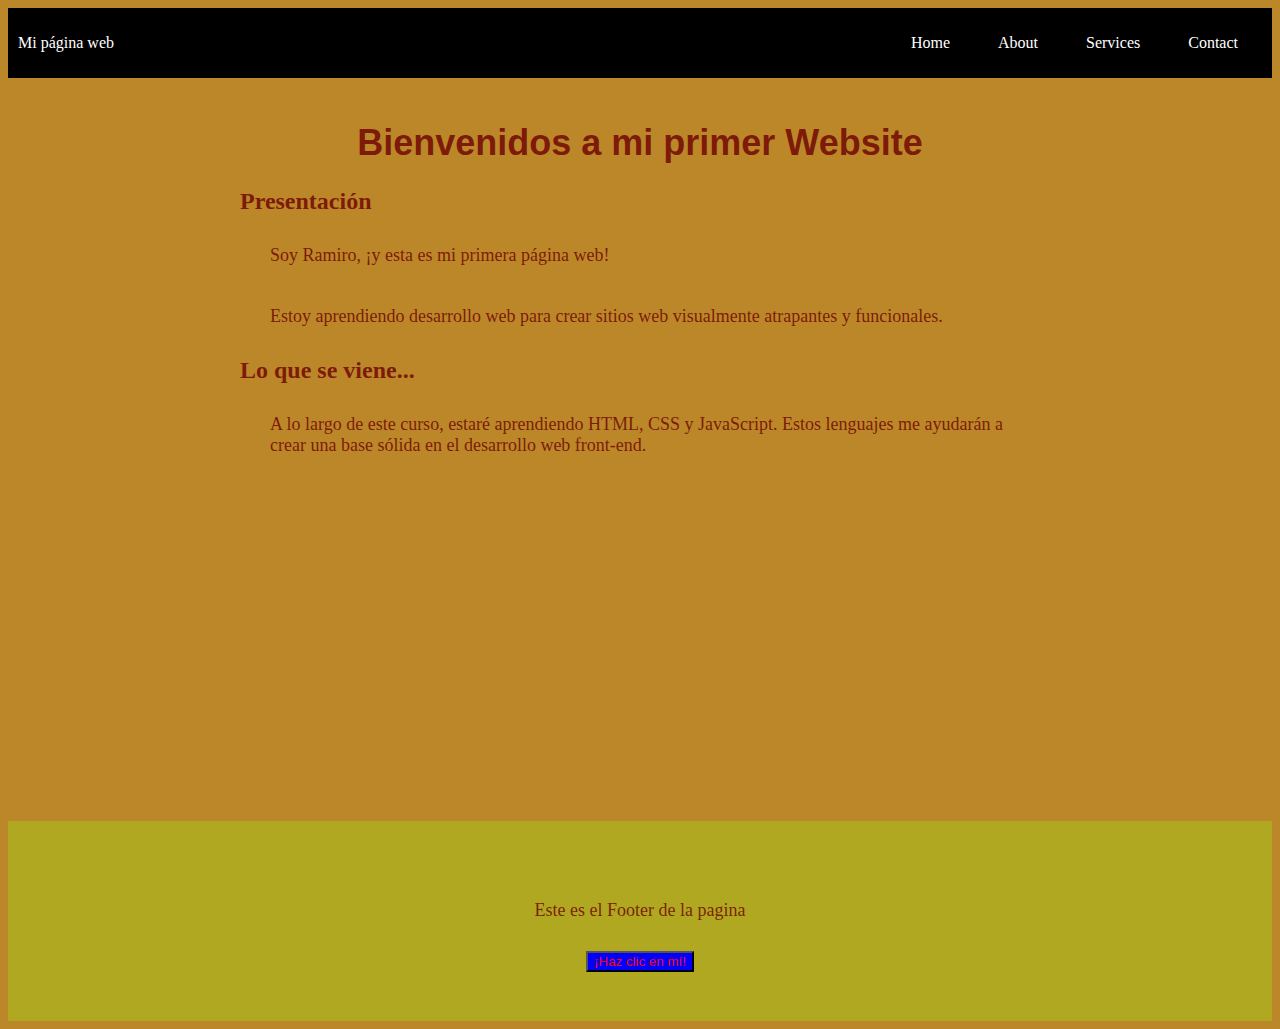
<file: index.html>
<!DOCTYPE html>
<html>

<head>
  <meta charset="UTF-8" />
  <title>Mi primera página web</title>
  <link rel="stylesheet" type="text/css" href="styles.css">
</head>

<body>
  <header class="container-nav">
    <nav class="navbar" role="navigation">
      <a href="#" class="brand">Mi página web</a>
      <ul class="nav-links">
        <li><a href="index.html">Home</a></li>
        <li><a href="about.html">About</a></li>
        <li><a href="services.html">Services</a></li>
        <li><a href="contact.html">Contact</a></li>
      </ul>
    </nav>
    <button class="button-menu-toggle">Menu</button>
  </header>
  <main>
    <div class="container">
      <h1>Bienvenidos a mi primer Website</h1>
      <section>
        <h2>Presentación</h2>
        <p>Soy Ramiro, ¡y esta es mi primera página web!</p>
        <p>Estoy aprendiendo desarrollo web para crear sitios web visualmente atrapantes y funcionales.</p>
      </section>
      <section>
        <h2>Lo que se viene...</h2>
        <p>
          A lo largo de este curso, estaré aprendiendo HTML, CSS y JavaScript. Estos lenguajes me ayudarán a crear una
          base sólida en el desarrollo web front-end.
        </p>
      </section>
    </div>
  </main>

  <div class="video">
    <iframe width="560" height="315" src="https://www.youtube.com/embed/SPwn8i-PXQA" title="YouTube video player"
      frameborder="0"
      allow="accelerometer; autoplay; clipboard-write; encrypted-media; gyroscope; picture-in-picture; web-share"
      allowfullscreen></iframe>
  </div>
  <footer>
    <p>Este es el Footer de la pagina</p>
    <button onClick="showAlert()" aria-label="Haz clic en mí">¡Haz clic en mí!</button>
  </footer>
  <script src="script.js"></script>
</body>

</html>
</file>
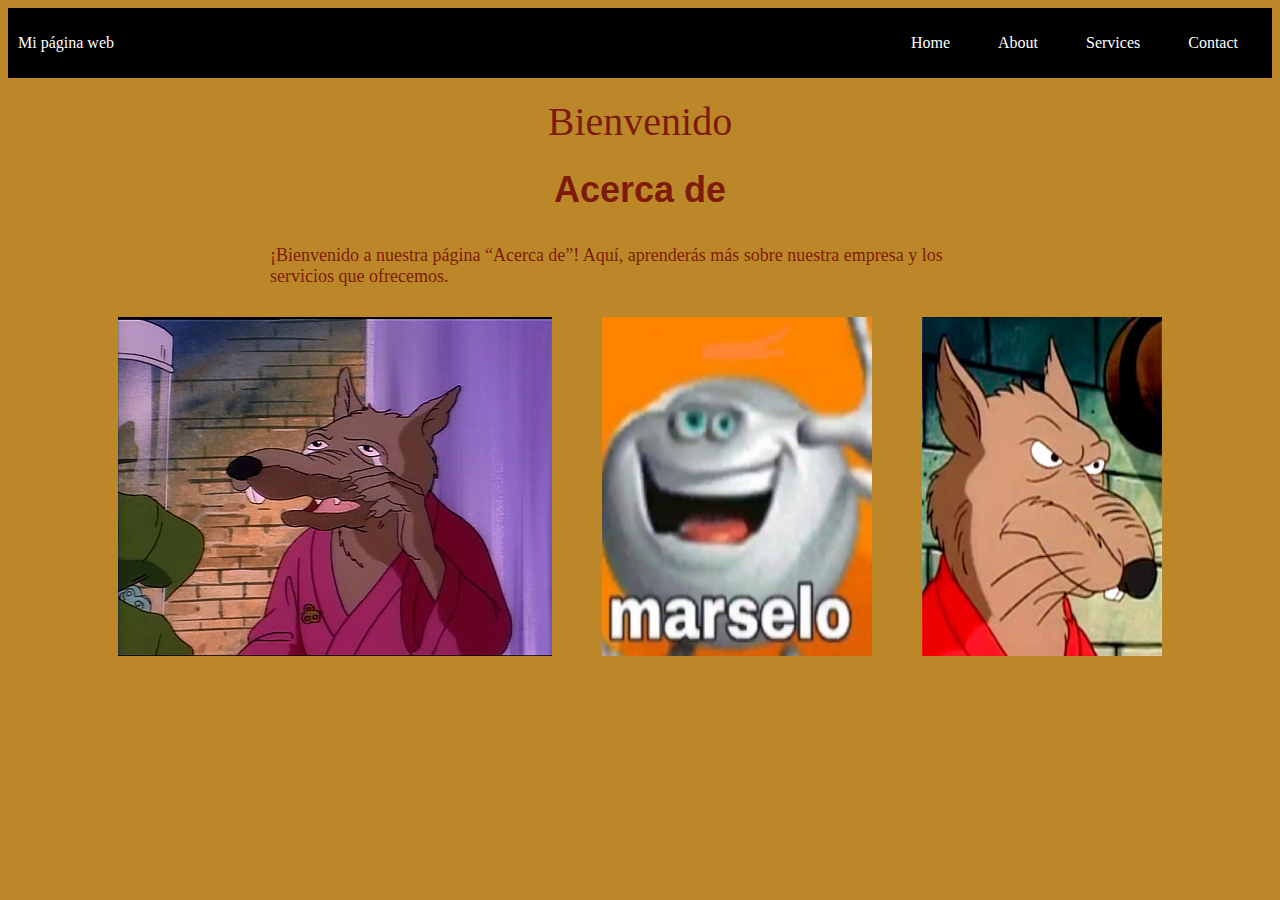
<file: about.html>
<!DOCTYPE html>
<html>

<head>
    <meta charset="UTF-8" />
    <title>Mi primera página web</title>
    <link rel="stylesheet" type="text/css" href="styles.css">
</head>

<body>
    <div class="container-nav">
        <nav class="navbar" role="navigation">
            <a href="#" class="brand">Mi página web</a>
            <ul class="nav-links">
                <li><a href="index.html">Home</a></li>
                <li><a href="about.html">About</a></li>
                <li><a href="services.html">Services</a></li>
                <li><a href="contact.html">Contact</a></li>
            </ul>
        </nav>
    </div>
    <div class="container">
        <div class="greeting">Bienvenido</div>
        <h1>Acerca de</h1>
        <p>¡Bienvenido a nuestra página “Acerca de”! Aquí, aprenderás más sobre nuestra empresa y los servicios que
            ofrecemos.</p>
        <div class="imagen">
            <img src="1.png" alt="Imagen 1" />
            <img src="2.png" alt="Imagen 2" />
            <img src="3.jpg" alt="Imagen 3" />
        </div>
    </div>
    <script src="script.js"></script>
</body>

</html>
</file>
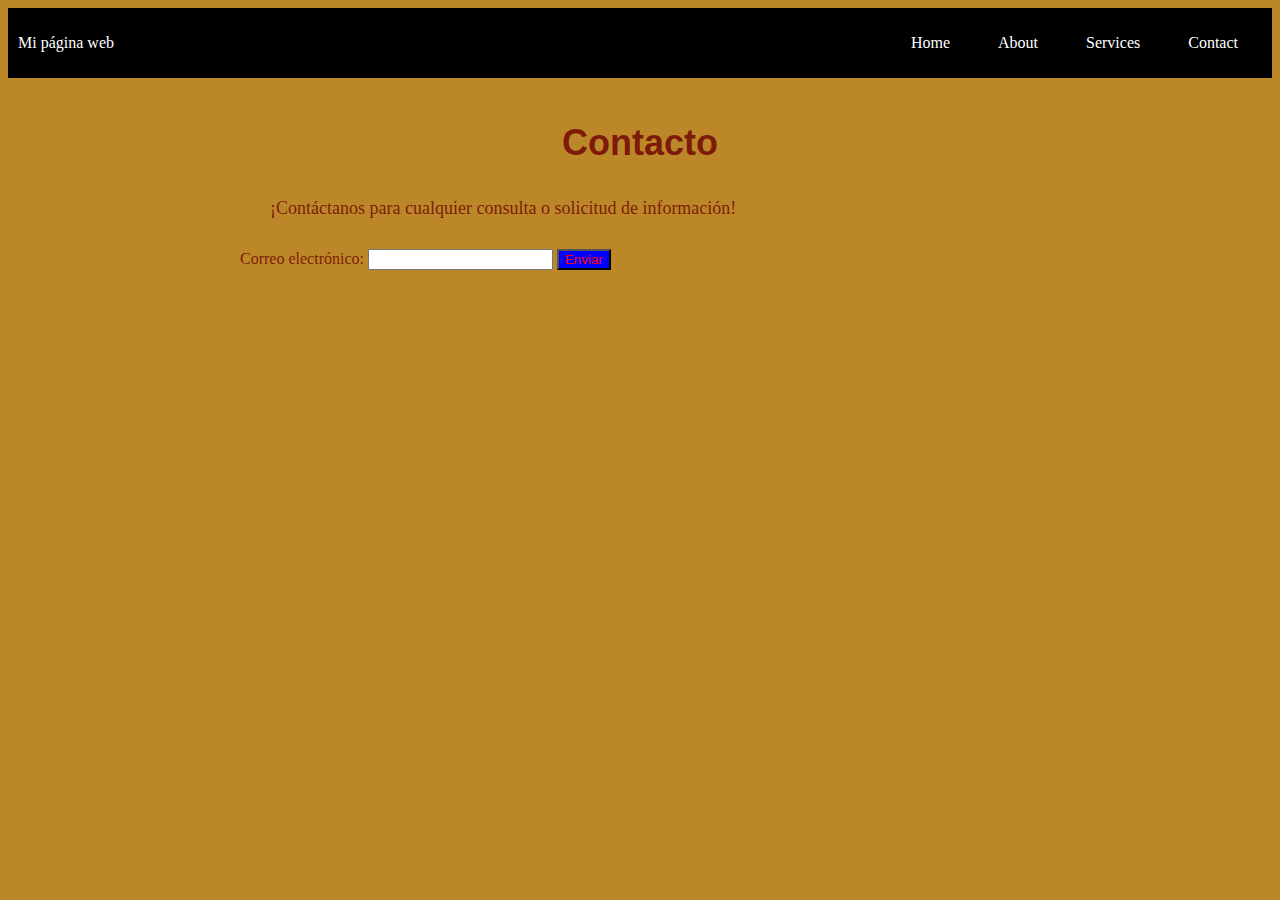
<file: contact.html>
<!DOCTYPE html>
<html>

<head>
    <meta charset="UTF-8" />
    <title>Mi primera página web</title>
    <link rel="stylesheet" type="text/css" href="styles.css">
</head>

<body>
    <div class="container-nav">
        <nav class="navbar" role="navigation">
            <a href="#" class="brand">Mi página web</a>
            <ul class="nav-links">
                <li><a href="index.html">Home</a></li>
                <li><a href="about.html">About</a></li>
                <li><a href="services.html">Services</a></li>
                <li><a href="contact.html">Contact</a></li>
            </ul>
        </nav>
        <button class="button-menu-toggle">Menu</button>
    </div>
    <div class="container">
        <h1>Contacto</h1>
        <p>¡Contáctanos para cualquier consulta o solicitud de información!</p>
        <form id="myForm">
            <label for="email">Correo electrónico:</label>
            <input type="email" id="email" name="email" required>
            <button type="submit">Enviar</button>
        </form>
    </div>
    <script src="script.js"></script>

</body>

</html>
</file>
<file: styles.css>
body {
    background-color: rgb(187, 135, 40);
    color: rgba(111, 2, 2, 0.822);
}

h1 {
    font-family: Arial, Helvetica, sans-serif;
    font-size: 36px;
    text-align: center;
}

p {
    font-family: Georgia, 'Times New Roman', Times, serif;
    font-size: 18px;
    padding: 10px;
    margin: 20px;
}

.container {
    max-width: 800px;
    margin: auto;
    padding: 20px;
}

.row {
    display: flex;
    flex-wrap: wrap;
    margin: 10px;
}

.column {
    flex: 1;
    padding: 10px;
}

@media (max-width: 600px) {
    .column {
        flex: 100%;
    }
}

button {
    color: rgb(255, 0, 0);
    background-color: blue;
}

.container-nav {
    display: flex;
    padding: 10px;
    height: 50px;
    background-color: black;
}


.navbar {
    display: flex;
    justify-content: space-between;
    width: 100%;
}


.brand {
    display: flex;
    align-items: center;
}


li>a {
    padding: 8px 24px;
}


li {
    list-style-type: none;
}


a {
    color: white;
    text-decoration: none;
}


.nav-links {
    display: flex;
    align-items: center;
}


.button-menu-toggle {
    display: none;
}

@media (max-width: 768px) {
    .column {
        flex: 100%;
    }


    .nav-links {
        display: none;
    }


    .button-menu-toggle {
        display: block;
        background-color: white;
        border: none;
        border-radius: 50px;
        padding: 0 24px;
        font-family: monospace;
        font-weight: bold;
        font-size: 20px;
    }

    .nav-links.nav-links-responsive {
        position: absolute;
        display: flex;
        background-color: rgba(20, 20, 20, 0.95);
        width: 100%;
        height: 100%;
        top: 70px;
        left: 0;
        flex-direction: column;
        padding-top: 200px;
        align-items: center;
        gap: 70px;
        font-size: 40px;


    }
    .video{
        padding: 10px;
    }
    iframe, video{
        max-width: 90%;
    }
}

.imagen {
    display: flex;
    justify-content: center;
    gap: 50px;
    
}
.video{
    display: flex;
    justify-content: center;
}
footer{
    
    bottom: 0;
    z-index: -1;
    display: flex;
    flex-direction: column;
    align-items: center;
    background-color: #afa820;
    min-height: 200px;
    justify-content: center;
    text-align: center;
}
.greeting{
    text-align: center;
    font-size: 40px;
}
.ser{
    font-size: 40px;
}
</file>
